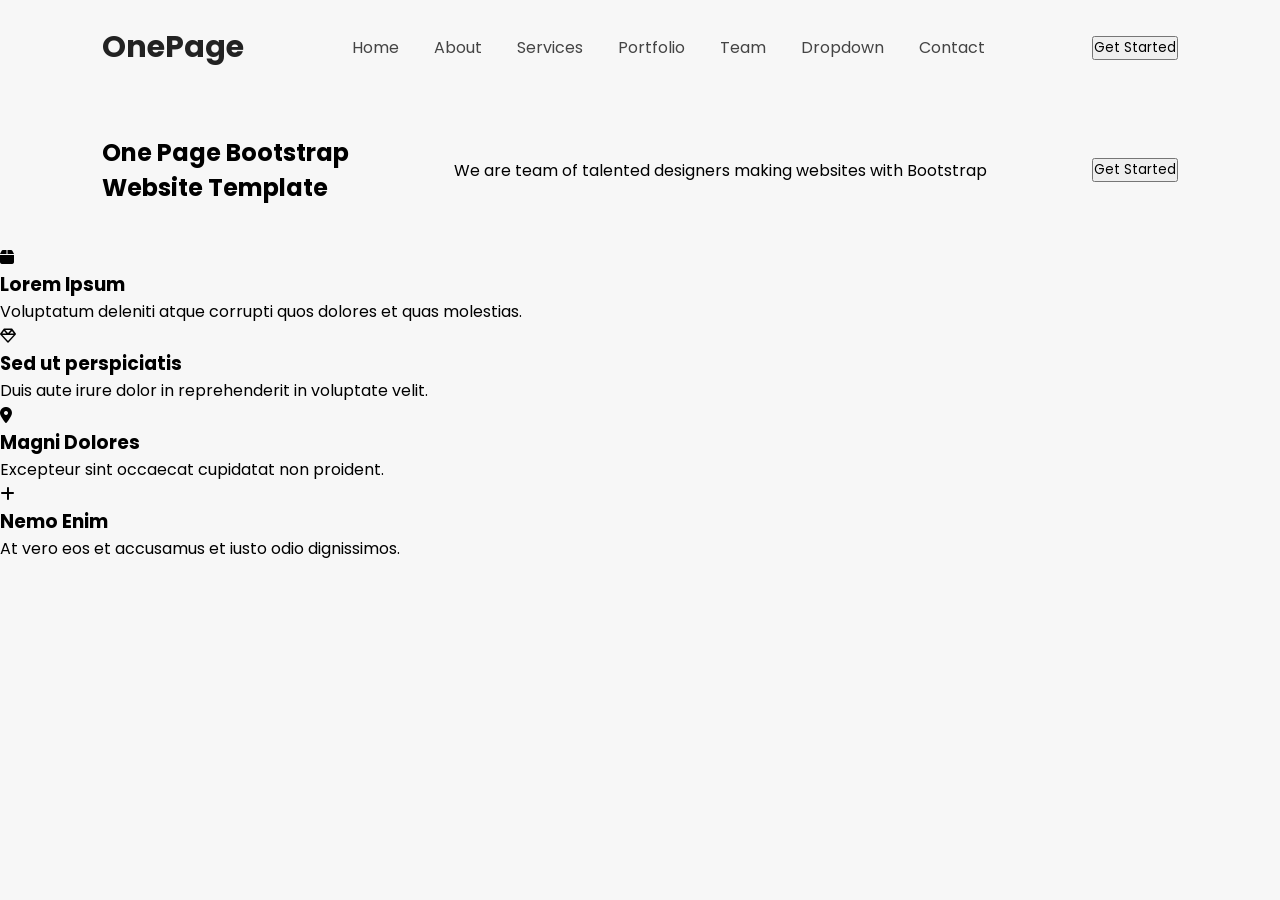
<file: HM burger/bookstrap.html>
<!DOCTYPE html>
<html lang="en">
<head>
  <meta charset="UTF-8">
  <meta name="viewport" content="width=device-width, initial-scale=1.0">
  <title>OnePage</title>
  <link rel="stylesheet" href="style.css">
  <link rel="stylesheet"
    href="https://cdnjs.cloudflare.com/ajax/libs/font-awesome/6.5.1/css/all.min.css">
</head>
<body>

<header>
  <div class="logo">OnePage</div>

  <nav>
    <a href="#">Home</a>
    <a href="#">About</a>
    <a href="#">Services</a>
    <a href="#">Portfolio</a>
    <a href="#">Team</a>
    <a href="#">Dropdown</a>
    <a href="#">Contact</a>
  </nav>

  <button class="btn">Get Started</button>
</header>

<section class="hero">
  <h1>One Page Bootstrap<br>Website Template</h1>

  <p>
    We are team of talented designers making websites with Bootstrap
  </p>

  <button class="hero-btn">Get Started</button>
</section>

<section class="cards">

  <div class="card">
    <i class="fa-solid fa-box"></i>
    <h3>Lorem Ipsum</h3>
    <p>
      Voluptatum deleniti atque corrupti quos dolores et quas molestias.
    </p>
  </div>

  <div class="card">
    <i class="fa-regular fa-gem"></i>
    <h3>Sed ut perspiciatis</h3>
    <p>
      Duis aute irure dolor in reprehenderit in voluptate velit.
    </p>
  </div>

  <div class="card">
    <i class="fa-solid fa-location-dot"></i>
    <h3>Magni Dolores</h3>
    <p>
      Excepteur sint occaecat cupidatat non proident.
    </p>
  </div>

  <div class="card">
    <i class="fa-solid fa-plus"></i>
    <h3>Nemo Enim</h3>
    <p>
      At vero eos et accusamus et iusto odio dignissimos.
    </p>
  </div>

</section>

</body>
</html>
</file>
<file: HM burger/style.css>
@import url('https://fonts.googleapis.com/css2?family=Poppins:wght@300;400;500;600;700;800&display=swap');

*{
    margin:0;
    padding:0;
    box-sizing:border-box;
    font-family:'Poppins',sans-serif;
}

body{
    background:#f7f7f7;
    min-height:100vh;
}

/* Header */

header{
    width:100%;
    padding:25px 8%;
    display:flex;
    justify-content:space-between;
    align-items:center;
}

.logo{
    font-size:30px;
    font-weight:700;
    color:#222;
}

nav{
    display:flex;
    gap:35px;
}

nav a{
    text-decoration:none;
    color:#444;
    font-size:16px;
    transition:.3s;
}

nav a:hover{
    color:#f4b400;
}

.icons{
    display:flex;
    gap:20px;
}

.icons i{
    font-size:18px;
    cursor:pointer;
}

/* Hero Section */

.hero{
    width:100%;
    padding:40px 8%;
    display:flex;
    justify-content:space-between;
    align-items:center;
}

.content{
    width:50%;
}

.content h4{
    color:#f4b400;
    font-size:22px;
    margin-bottom:10px;
}

.content h1{
    font-size:70px;
    color:#222;
    line-height:1.1;
    margin-bottom:20px;
}

.content p{
    width:80%;
    color:#666;
    font-size:16px;
    line-height:1.8;
    margin-bottom:30px;
}

.content button{
    background:#f4b400;
    border:none;
    padding:15px 35px;
    border-radius:8px;
    font-size:16px;
    font-weight:600;
    cursor:pointer;
    transition:.3s;
}

.content button:hover{
    transform:translateY(-3px);
}

.image{
    width:50%;
    display:flex;
    justify-content:center;
}

.image img{
    width:650px;
    max-width:100%;
}

/* Slider Dots */

.slider{
    display:flex;
    justify-content:center;
    gap:10px;
    margin-top:20px;
}

.slider span{
    width:12px;
    height:12px;
    background:#ccc;
    border-radius:50%;
}

.slider .active{
    background:#f4b400;
}

/* Responsive */

@media(max-width:992px){

    .hero{
        flex-direction:column;
        text-align:center;
    }

    .content{
        width:100%;
    }

    .content p{
        width:100%;
    }

    .image{
        width:100%;
        margin-top:40px;
    }

    .content h1{
        font-size:50px;
    }

    nav{
        display:none;
    }
}
</file>
